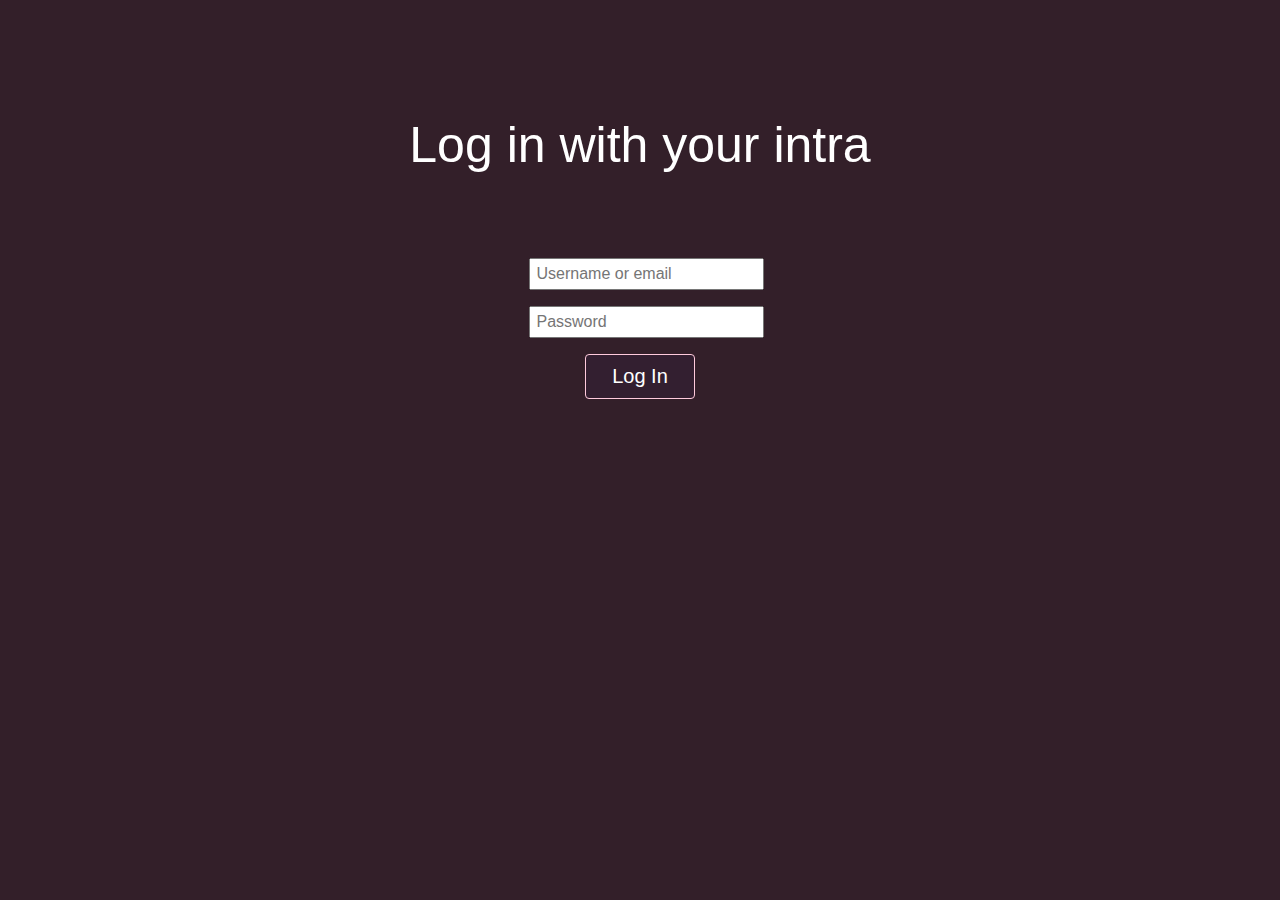
<file: index.html>
<!DOCTYPE html>
<html>
  <head>
    <meta charset="utf-8">
    <meta http-equiv="refresh"
      content="0; URL='UI/static/login.html'" />
    <title>Redirecting</title>
  </head>
  <p>If you are not redirected, <a href="UI/static/login.html">click here </a>.</p>
</html>
</file>
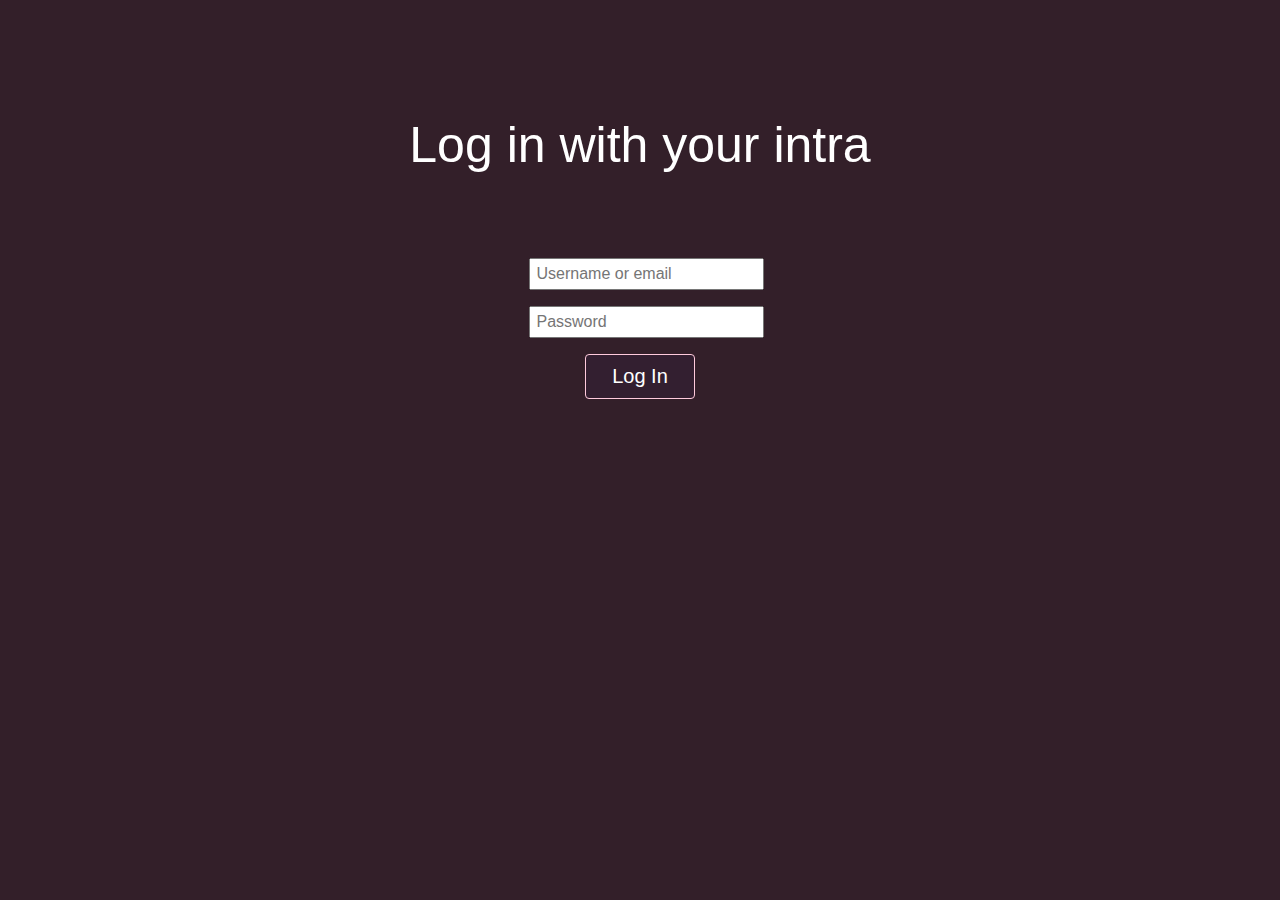
<file: UI/static/index.html>
<!DOCTYPE html>
<html lang="en">
<head>
  <title>Login Page</title>
  <meta name="viewport" content="width=device-width, initial-scale=1.0">
  <meta charset="UTF-8">
  <link rel="stylesheet" type="text/css" href="styles.css">
  <link rel="preconnect" href="https://fonts.googleapis.com">
  <link rel="preconnect" href="https://fonts.gstatic.com" crossorigin>
  <link href="https://fonts.googleapis.com/css2?family=Orbitron&family=Vina+Sans&display=swap" rel="stylesheet">
  <link rel="shortcut icon" href="#">
</head>
<body>
    <div class="container">
        <span class="heading1">Log in with your intra</span> <br>
        <form id="loginForm">
            <p class="input">
                <input type="text" id="username" placeholder="Username or email" required>
            </p>
            <p class="input">
                <input type="password" id="password" placeholder="Password" required>
            </p>
            <button class="button" type="submit">Log In</button>
        </form>
        <p id="errorMessage" class="error-message"></p>
    </div>
    <script type="module" src="../userAuth.js"></script>
</body>
</html>
</file>
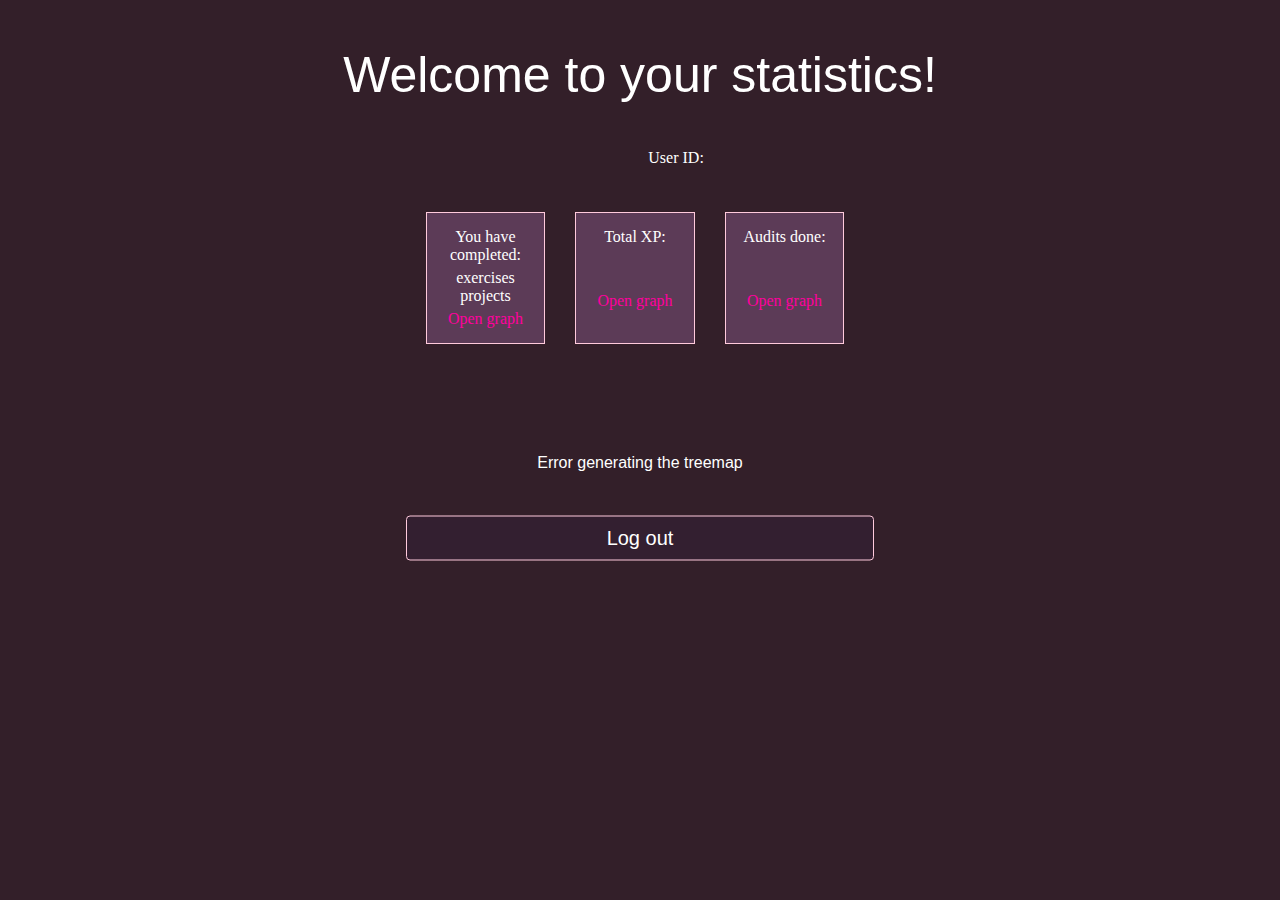
<file: UI/static/profile.html>
<!DOCTYPE html>
<html lang="en">
<head>
  <title>Profile</title>
  <meta name="viewport" content="width=device-width, initial-scale=1.0">
  <meta charset="UTF-8">
  <link rel="stylesheet" type="text/css" href="styles.css">
  <link rel="preconnect" href="https://fonts.googleapis.com">
  <link rel="preconnect" href="https://fonts.gstatic.com" crossorigin>
  <link href="https://fonts.googleapis.com/css2?family=Orbitron&family=Vina+Sans&display=swap" rel="stylesheet">
  <link rel="shortcut icon" href="#">
</head>
<body>
  <div class="container">
    <div class="heading">
      <span class="heading1"> Welcome to your statistics!</span> <br>
    </div>
    <div class="user-info">
        <div class="user-info-item">
            <div class="user-info-item">
                <span class="label"> </span>
                <span class="value" id="username"></span>
              </div>
        </div>
        <div class="user-info-item">
            <span class="label">User ID: </span>
          <span class="value" id="userId"></span>
        </div>
      </div>
      <div class="boxes">
        <div class="box">
          <div class="data">You have completed:</div>
          <span class="value" id="exercise"></span>
          <span class="value">exercises</span><br>
          <span class="value" id="project"></span>
          <span class="value">projects</span><br> 
          <span class="graphic2" id="treemapGraph">Open graph</span> 
        </div>
        <div class="box">
          <span class="data">Total XP:</span><br> 
          <span class="value" id="totalXP"></span> <br> 
          <span class="graphic" id="XPgraph">Open graph</span>
        </div>
        <div class="box">
          <span class="data">Audits done:</span><br> 
          <span class="value" id="totalAudits"></span><br> 
          <span class="graphic" id="auditGraph">Open graph</span>
        </div>
      </div>
      <div id="graph"></div>
    </div>
    <p id="errorMessage" class="error-message"></p>
    <div class="logout-section">
      <button class="button" id="logoutButton">Log out</button>
    </div>
  </div>
  <script src="https://d3js.org/d3.v6.min.js"></script>
  <script type="module" src="../xp-progress.js"></script>
  <script type="module" src="../audits.js"></script>
  <script type="module" src="../objects.js"></script>
  <script type="module" src="../treemap.js"></script>
  <script type="module" src="../userAuth.js"></script>
</body>
</html>
</file>
<file: UI/static/styles.css>
body {
  padding: 0;
  background-color: #331f29;
  color: white;
  display: flex;
  flex-direction: column;
  align-items: center;
  margin-top: 2%;
}
.container {
    display: flex;
    flex-direction: column;
    justify-content: center;
    align-items: center;
 
    max-width: 100%;
    margin: 0 auto;
    padding: 20px;
  }
  
  .heading1 {
    padding-top: 20px;
    text-align: center;
    width: 100%; 
    margin: 50px 0;
    font-family: Arial, Helvetica, sans-serif;
    font-size: 50px;
  }
  
.error-message {
  color: rgb(255, 255, 255);
  text-align: center;
  margin-top: 10px;
  font-family: Arial, Helvetica, sans-serif;
}
.input input[type="text"],
.input input[type="password"] {
  width: 100%;
  margin-left: 0%;
  padding: 5px;
  font-size: 16px;
  font-family: Arial, Helvetica, sans-serif;
  outline: none;
  
}
.button {
  display: block;
  width: 50%;
  padding: 10px;
  font-size: 20px;
  color: #fff;
  background-color: #331f30;
  border: 1px solid #ffcadc;
  border-radius: 4px;
  cursor: pointer;
  font-family: Arial, Helvetica, sans-serif;
  margin-left: 25%;
  
  
}
.button:hover {
  background-color: #331f30;
  color: #ffcadc;
}
main {
  margin: 0 auto;
  padding: 20px;
  align-items: center;
  text-align: center;
}

.statistics {
    display: flex;
    flex-direction: column;
    align-items: center;
    width: 100%;
  }
  
  .user-info {
    display: flex;
    justify-content: space-around;
    align-items: center;
    width: 200px; 
    padding: 40px 0;
  }
  
  .user-info-item {
    display: flex;
    align-items: center;
    margin-top: 30 px;
    margin-bottom: 30 px;
  }
  
  
  .boxes {
    display: flex;
    justify-content: center;
    flex-wrap: wrap; 
    gap: 20px; 
  }

.box {
    flex: 1;
   
  display: inline-block;
  width: 30%;
  border: 1px solid #ffcadc;
  background-color: #5c3b57;
    text-align: center;
  padding: 10px;
  margin-right: 10px;
}

.label, .data, .graphic, .graphic2 {
    display: block; 
    margin: 5px 0; 
    
  }

.graphic, .graphic2 {
    cursor: pointer;
    color: #ff009d; 
  }
  
.graphic:hover,
.graphic2:hover {
  color: #ffcadc;
}
.line {
  fill: none;
  stroke: white;
  stroke-width: 2px;
}
.bar {
  fill: #ffcadc;
}
.xpLabel {
  font-size: 15px;
  font-family: Arial, Helvetica, sans-serif;
  fill: #ffcadc;
  text-anchor: middle;
}
.y-axis-label {
  font-size: 10px;
  font-family: Arial, Helvetica, sans-serif;
  fill: white;
}
.x-axis,
.y-axis {
  font-size: 12px;
  font-family: Arial, Helvetica, sans-serif;
}
.tspan {
    font-family: Arial, Helvetica, sans-serif;
  fill: white;
}

.logout-section {
  display: flex;
  justify-content: center;
  align-items: center;
  width: 100%;
  margin-top: 50px;
  top: 50%;
  transform: translateY(-50%);
}

.logout-section .button {
  width: auto; 
 
  padding: 10px 200px; 
  margin: 0; 
}


#graph {
    padding: 40px;
}

.tspan {
  fill: #ffc8c8; /* Text color inside treemap */
  font-size: 12px; /* Adjust based on your design */
  font-family: 'Franklin Gothic Medium', Arial, sans-serif
}

rect {
  cursor: pointer; 
  stroke-width: 1px;
  fill: #914e77;
  stroke: rgb(255, 207, 207);
}
</file>
